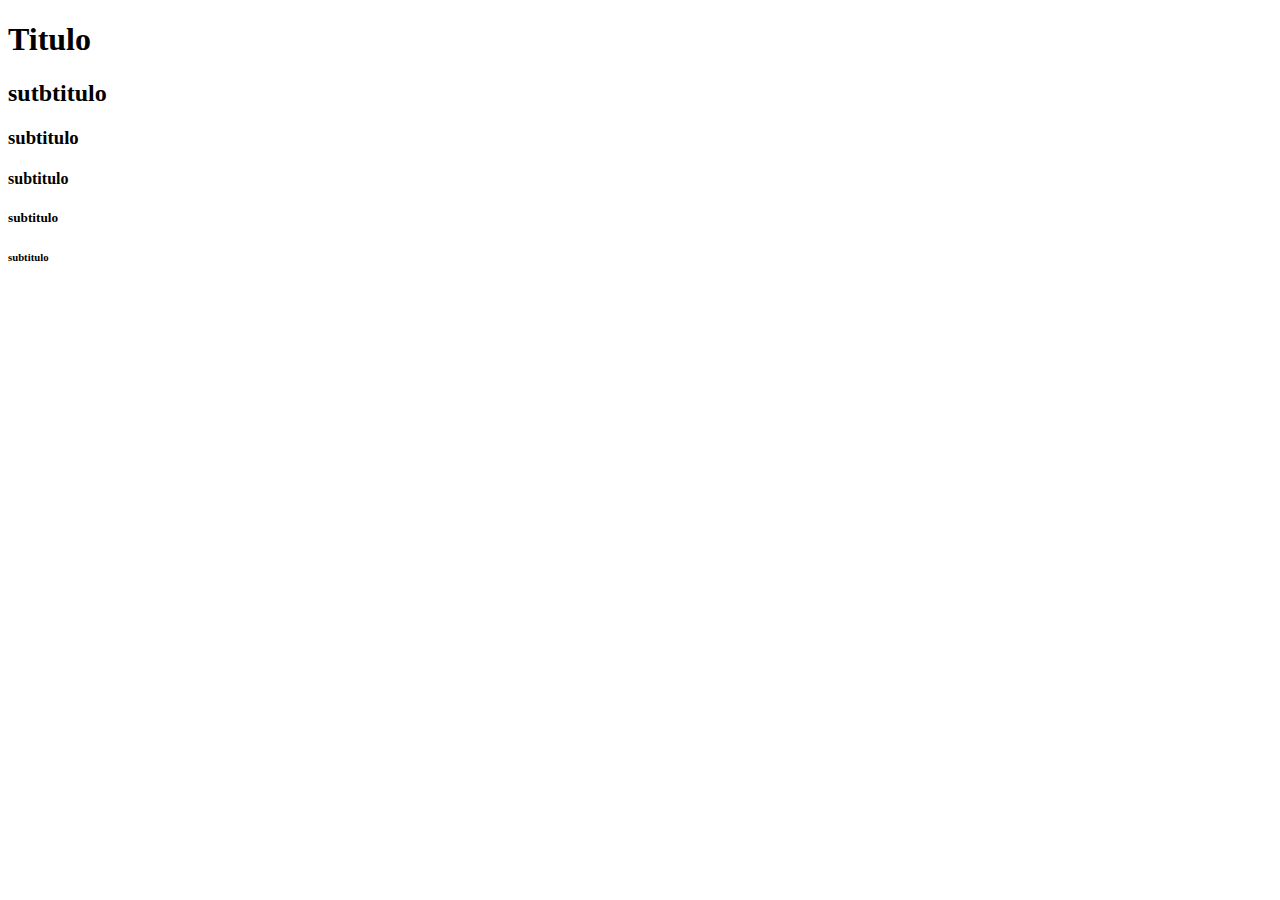
<file: clase 0/index.html>
<!DOCTYPE html>
<html lang="en">
<head>
    <meta charset="UTF-8">
    <meta http-equiv="X-UA-Compatible" content="IE=edge">
    <meta name="viewport" content="width=device-width, initial-scale=1.0">
    <title>Clase 0</title>
</head>
<body>
    <h1>Titulo </h1>
    <h2>sutbtitulo</h2>
    <h3>subtitulo</h3>
    <h4>subtitulo</h4>
    <h5>subtitulo</h5>
    <h6>subtitulo</h6>
</body>
</html>
</file>
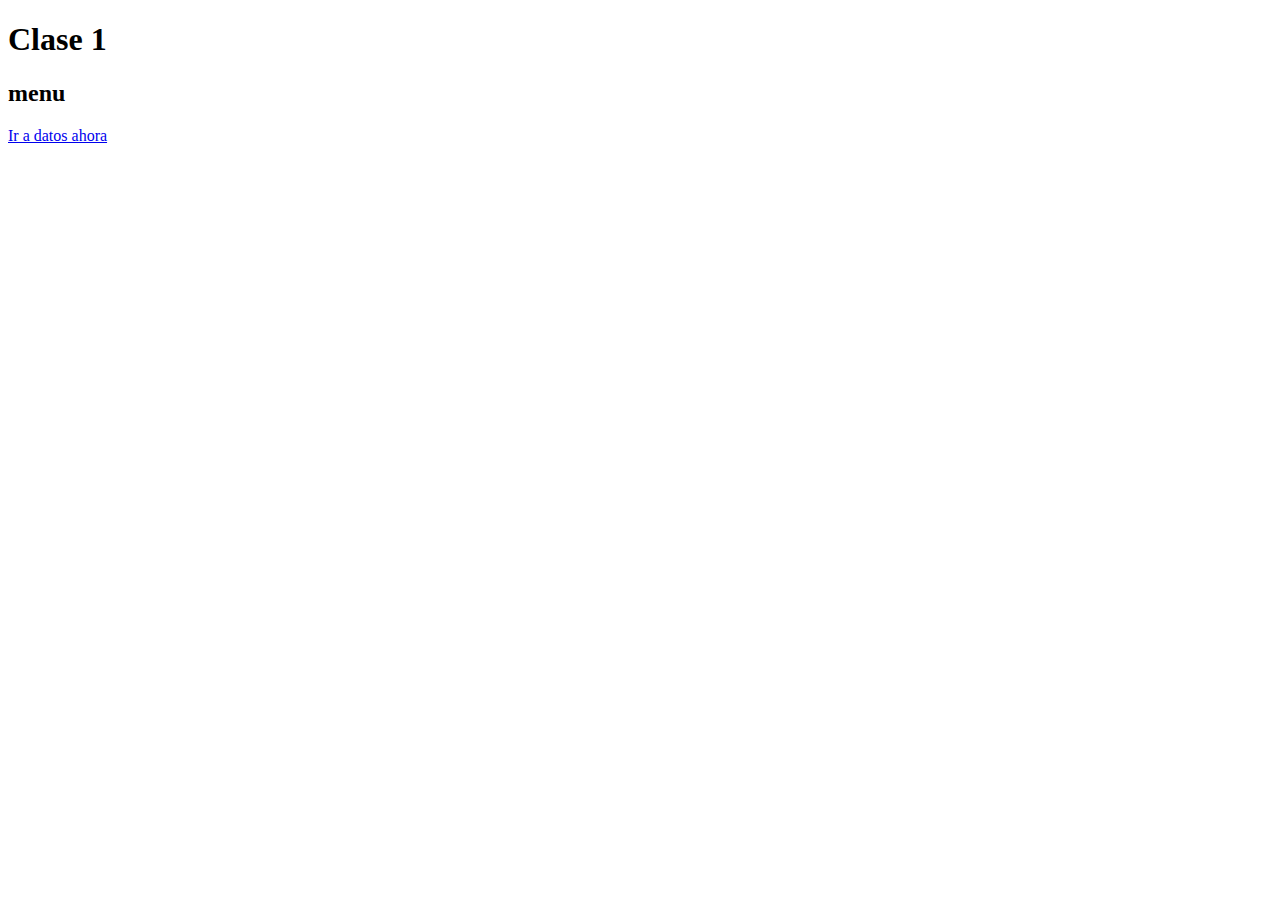
<file: clase 1/index.html>
<!DOCTYPE html>
<html lang="en">
<head>
    <meta charset="UTF-8">
    <meta http-equiv="X-UA-Compatible" content="IE=edge">
    <meta name="viewport" content="width=device-width, initial-scale=1.0">
    <title>Clase 0</title>
</head>
<body>
   <h1>Clase 1</h1>
   <h2>menu</h2>
    <a href="./paginas/datos.html">Ir a datos ahora</a>
</body>
</html>
</file>
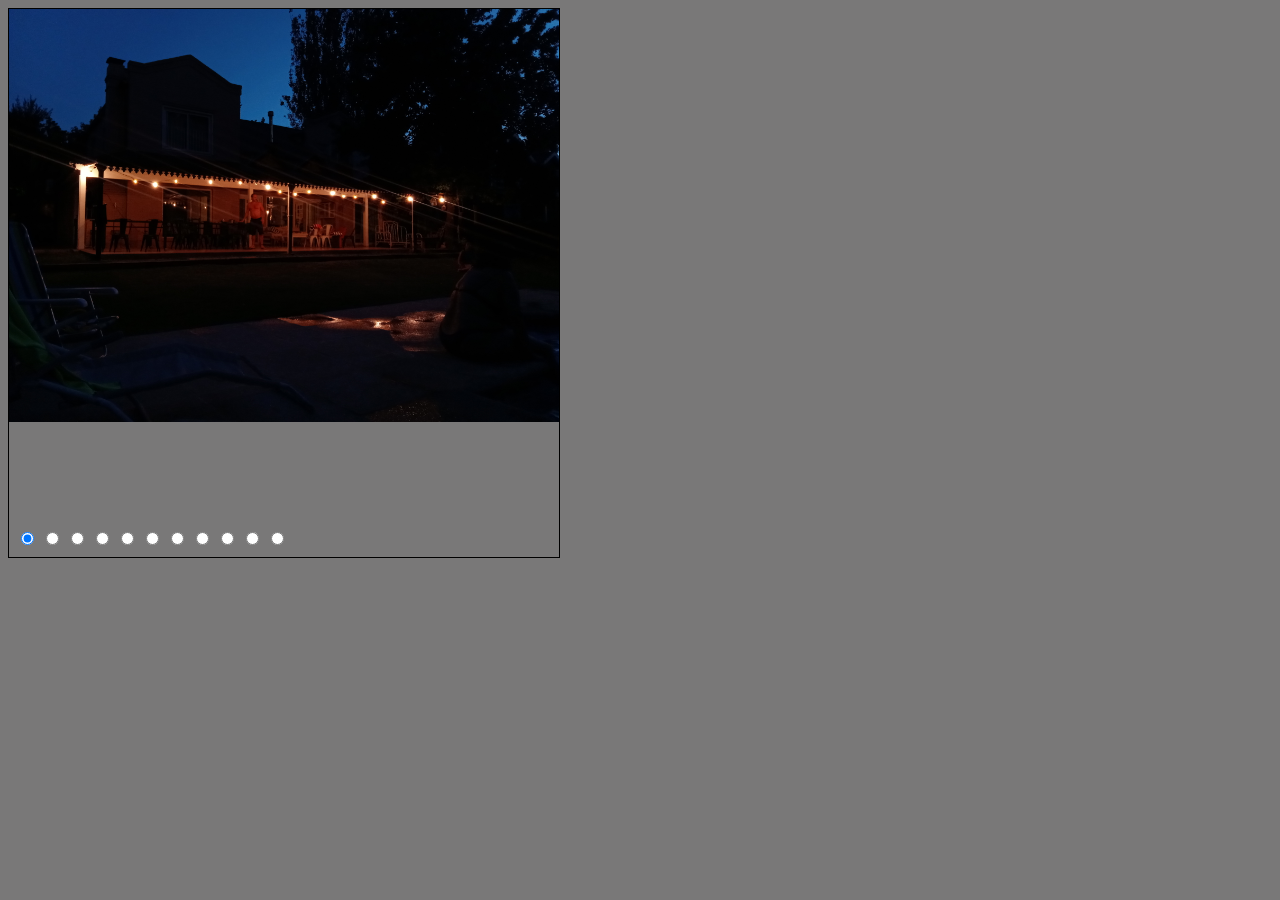
<file: codoacodocomision1109-master/codoacodocomision1109-master/galeria/index.html>
<!DOCTYPE html>
<html lang="en">

<head>
    <meta charset="UTF-8">
    <meta http-equiv="X-UA-Compatible" content="IE=edge">
    <meta name="viewport" content="width=device-width, initial-scale=1.0">
    <title>Galería</title>
    <link rel="stylesheet" href="../css/galeria.css">
</head>

<body>
    <section>
        <article class="galeria">
            <input type="radio" name="navegacion" id="_1" checked>
            <input type="radio" name="navegacion" id="_2">
            <input type="radio" name="navegacion" id="_3">
            <input type="radio" name="navegacion" id="_4">
            <input type="radio" name="navegacion" id="_5">
            <input type="radio" name="navegacion" id="_6">
            <input type="radio" name="navegacion" id="_7">
            <input type="radio" name="navegacion" id="_8">
            <input type="radio" name="navegacion" id="_9">
            <input type="radio" name="navegacion" id="_10">
            <input type="radio" name="navegacion" id="_11">
            <img src="../img/20210110_203321.jpg" alt="">
            <img src="../img/20210124_202943.jpg" alt="">
            <img src="../img/20210212_201124.jpg" alt="">
            <img src="../img/20210220_180047.jpg" alt="">
            <img src="../img/20210220_191958.jpg" alt="">
            <img src="../img/20210221_213528.jpg" alt="">
            <img src="../img/20210221_222845.jpg" alt="">
            <img src="../img/20210305_220140_HDR.jpg" alt="">
            <img src="../img/20210307_191455_HDR.jpg" alt="">
            <img src="../img/20210320_193855.jpg" alt="">
            <img src="../img/20210515_191403.jpg" alt="">
        </article>
    </section>
</body>

</html>
</file>
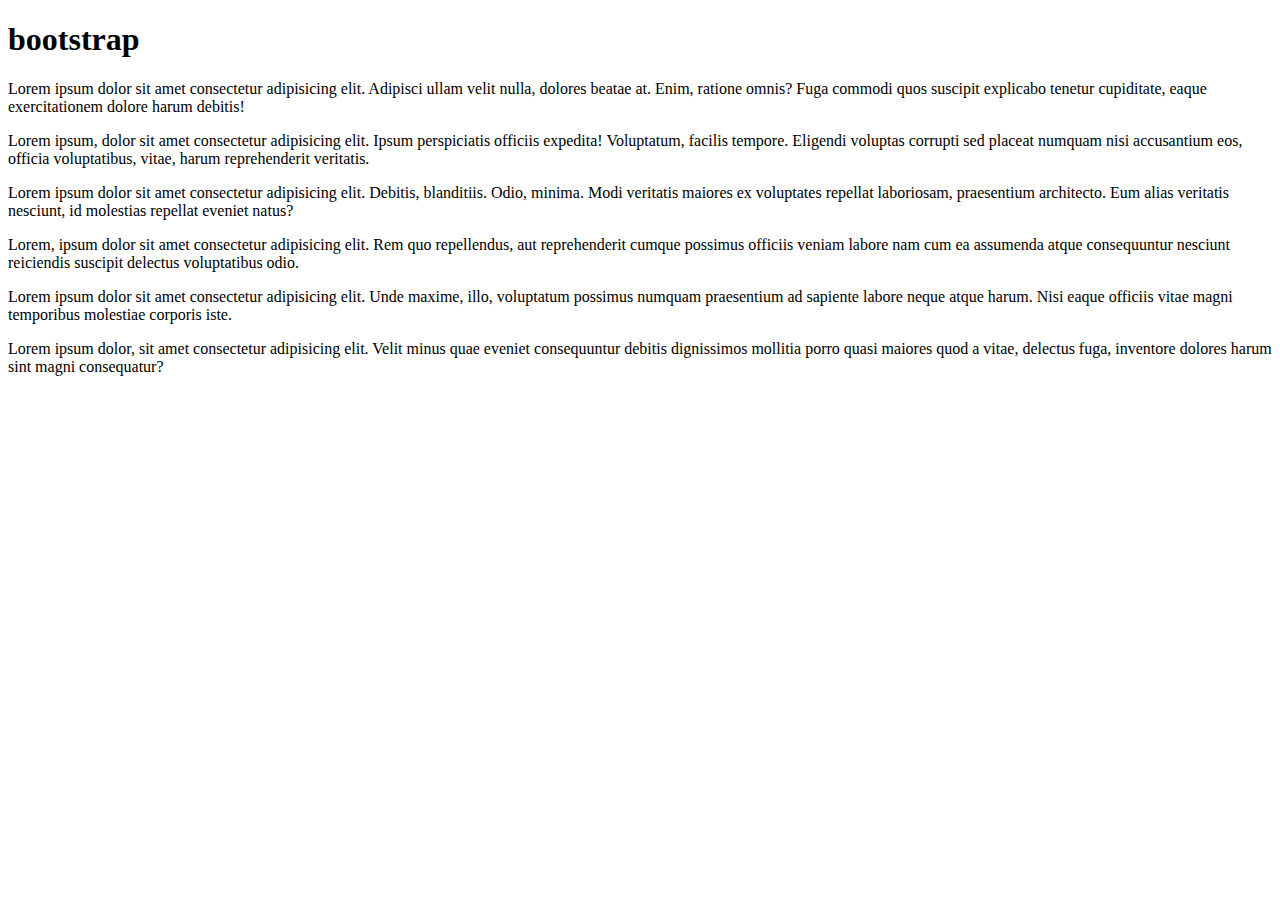
<file: felxbox/codoacodocomision1109-master/bootstrap/index.html>
<!DOCTYPE html>
<html lang="en">
<head>
    <meta charset="UTF-8">
    <meta http-equiv="X-UA-Compatible" content="IE=edge">
    <meta name="viewport" content="width=device-width, initial-scale=1.0">
    <title>bootstrap</title>
    <link href="https://cdn.jsdelivr.net/npm/bootstrap@5.1.1/dist/css/bootstrap.min.css" rel="stylesheet" integrity="sha384-F3w7mX95PdgyTmZZMECAngseQB83DfGTowi0iMjiWaeVhAn4FJkqJByhZMI3AhiU" crossorigin="anonymous">
</head>
<body>
    <h1>bootstrap</h1>
    <div class="container">
        <div class="row">
            <p>Lorem ipsum dolor sit amet consectetur adipisicing elit. Adipisci ullam velit nulla, dolores beatae at. Enim, ratione omnis? Fuga commodi quos suscipit explicabo tenetur cupiditate, eaque exercitationem dolore harum debitis!</p>
            <div class="col-3">
                <p>Lorem ipsum, dolor sit amet consectetur adipisicing elit. Ipsum perspiciatis officiis expedita! Voluptatum, facilis tempore. Eligendi voluptas corrupti sed placeat numquam nisi accusantium eos, officia voluptatibus, vitae, harum reprehenderit veritatis.</p>
            </div>
            <div class="col-3">
                <p>Lorem ipsum dolor sit amet consectetur adipisicing elit. Debitis, blanditiis. Odio, minima. Modi veritatis maiores ex voluptates repellat laboriosam, praesentium architecto. Eum alias veritatis nesciunt, id molestias repellat eveniet natus?</p>
            </div>
            <div class="col-3">
                <p>Lorem, ipsum dolor sit amet consectetur adipisicing elit. Rem quo repellendus, aut reprehenderit cumque possimus officiis veniam labore nam cum ea assumenda atque consequuntur nesciunt reiciendis suscipit delectus voluptatibus odio.</p>
            </div>
            <div class="col-3">
                <p>Lorem ipsum dolor sit amet consectetur adipisicing elit. Unde maxime, illo, voluptatum possimus numquam praesentium ad sapiente labore neque atque harum. Nisi eaque officiis vitae magni temporibus molestiae corporis iste.</p>
            </div>
            <div class="col-3">
                <p>Lorem ipsum dolor, sit amet consectetur adipisicing elit. Velit minus quae eveniet consequuntur debitis dignissimos mollitia porro quasi maiores quod a vitae, delectus fuga, inventore dolores harum sint magni consequatur?</p>
            </div>
        </div>
    </div>
</body>
</html>
</file>
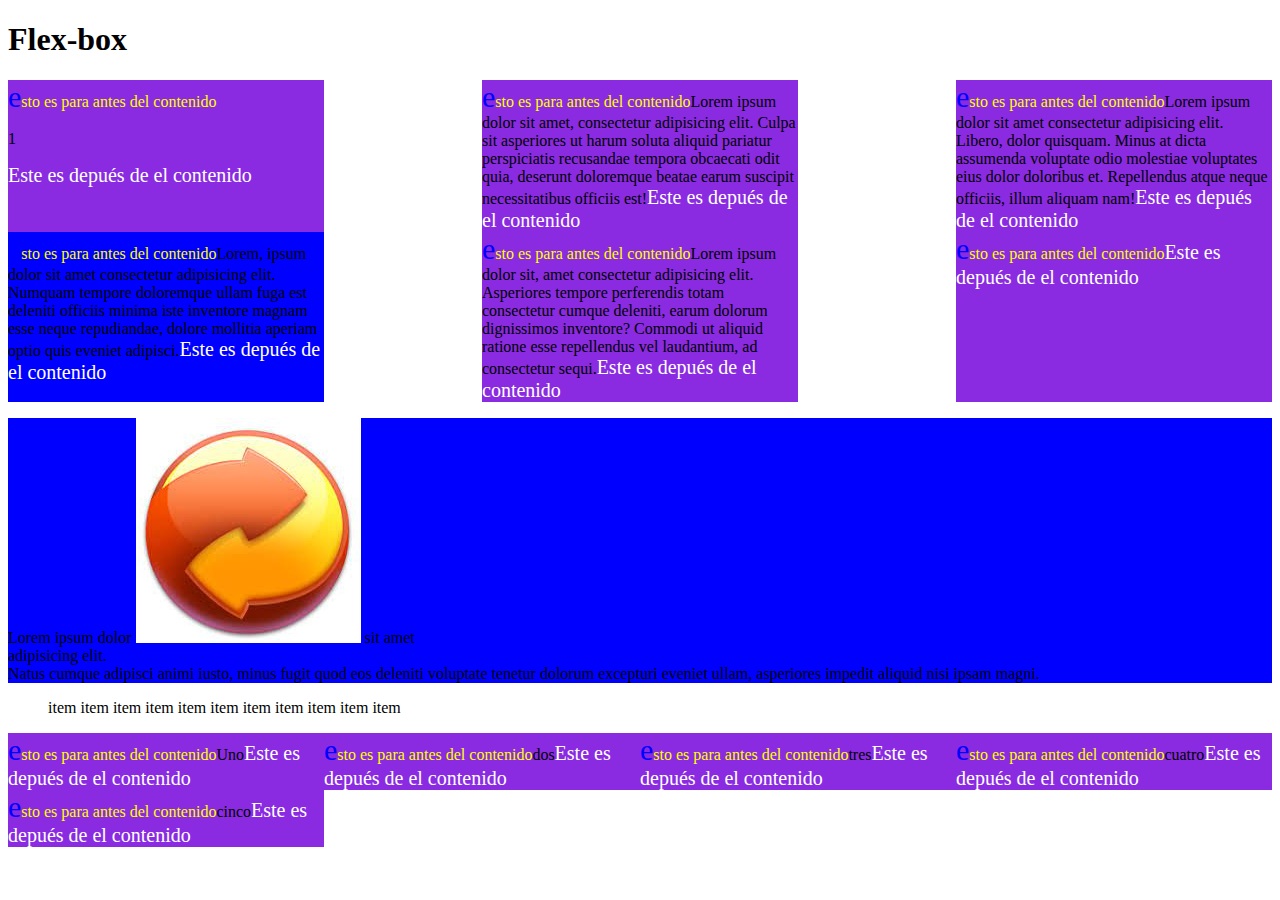
<file: felxbox/codoacodocomision1109-master/flex-box/index.html>
<!DOCTYPE html>
<html lang="en">
<head>
    <meta charset="UTF-8">
    <link rel="icon" type="image/x-icon" href="../img/icono.jpg"/>
    <meta http-equiv="X-UA-Compatible" content="IE=edge">
    <meta name="viewport" content="width=device-width, initial-scale=1.0">
    <title>Flex-box</title>
    <link rel="stylesheet" href="../css/flexBox.css">
</head>
<body>
    <h1>Flex-box</h1>
    <div id="justify">
        <div class="primer">
            <p>1</p>
        </div>
        <span class="primer">Lorem ipsum dolor sit amet, consectetur adipisicing elit. Culpa sit asperiores ut harum soluta aliquid pariatur perspiciatis recusandae tempora obcaecati odit quia, deserunt doloremque beatae earum suscipit necessitatibus officiis est!</span>
        <div class="primer">Lorem ipsum dolor sit amet consectetur adipisicing elit. Libero, dolor quisquam. Minus at dicta assumenda voluptate odio molestiae voluptates eius dolor doloribus et. Repellendus atque neque officiis, illum aliquam nam!</div>
    </div>
    <div id="otra">
    <div class="primer blue">Lorem, ipsum dolor sit amet consectetur adipisicing elit. Numquam tempore doloremque ullam fuga est deleniti officiis minima iste inventore magnam esse neque repudiandae, dolore mollitia aperiam optio quis eveniet adipisci.</div>
        <div class="primer">Lorem ipsum dolor sit, amet consectetur adipisicing elit. Asperiores tempore perferendis totam consectetur cumque deleniti, earum dolorum dignissimos inventore? Commodi ut aliquid ratione esse repellendus vel laudantium, ad consectetur sequi.</div>
        <div class="primer"></div>
    </div>
        <div><p class="blue">Lorem ipsum dolor <img src="../img/icono.jpg" alt=""> sit amet <span> adipisicing elit.</span> Natus cumque adipisci animi iusto, minus fugit quod eos deleniti voluptate tenetur dolorum excepturi eveniet ullam, asperiores impedit aliquid nisi ipsam magni.</p></div>
        <ol>
            <li>item</li>
            <li>item</li>
            <li>item</li>
            <li>item</li>
            <li>item</li>
            <li>item</li>
            <li>item</li>
            <li>item</li>
            <li>item</li>
            <li>item</li>
            <li>item</li>
        </ol>
        <div class="principal">
            <div class="primer">Uno</div>
            <div class="primer">dos</div>
            <div class="primer">tres</div>
            <div class="primer">cuatro</div>
            <div class="primer">cinco</div>
        </div>
    
</body>
</html>
</file>
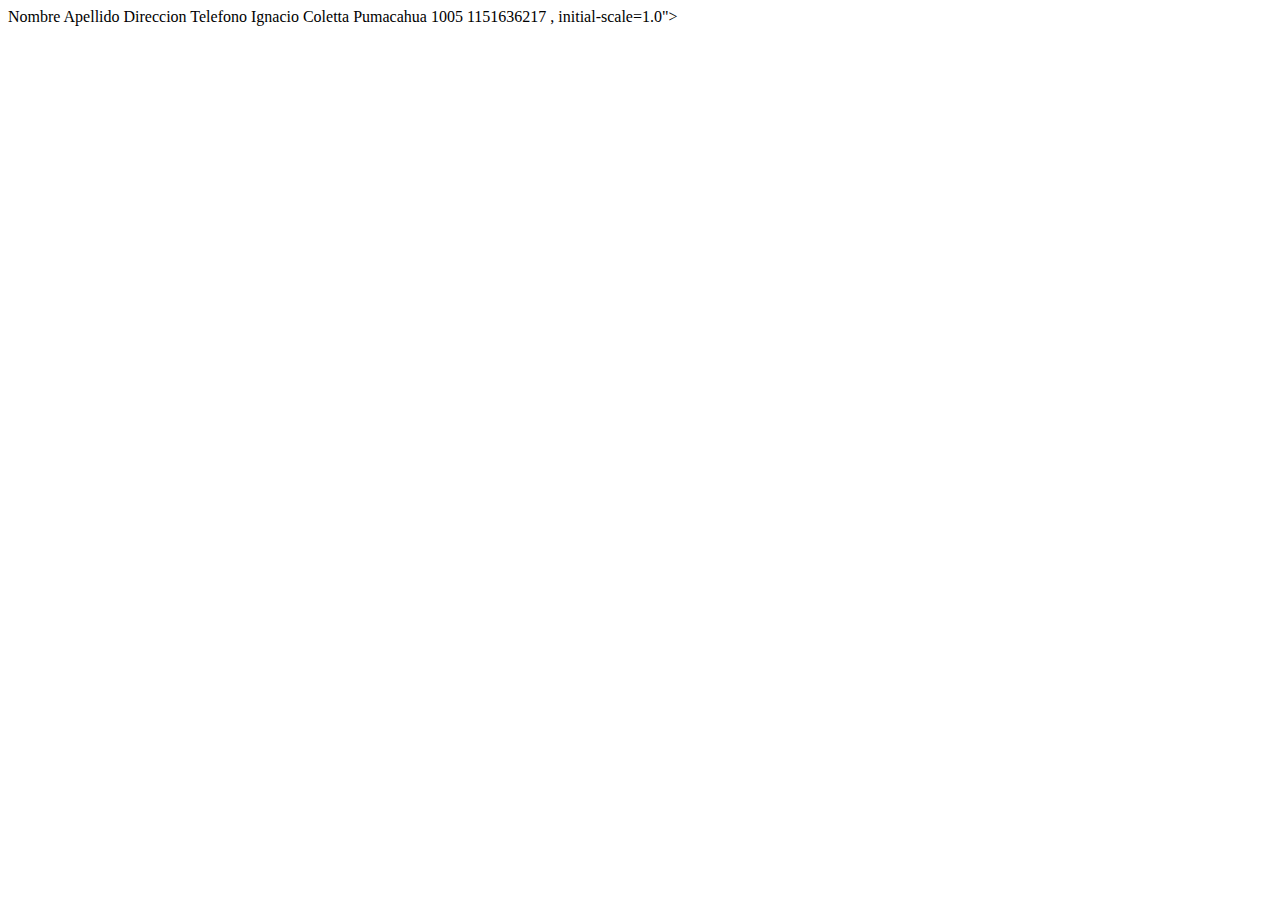
<file: clase 1/paginas/datos.html>
<!DOCTYPE html>
<html lang="en">
<head>
    <meta charset="UTF-8">
    <meta http-equiv="X-UA-Compatible" content="IE=edge">
    <meta name="viewport" content="width=<h2>tablas</h2>

    <table border="1">
         <thead>
             <tbody>
                 <tr>
                     <th>Nombre</th>
                     <th>Apellido</th>
                     <th>Direccion</th>
                     <th>Telefono</th>
                 </tr>
 
                 <tr>
                     <td>Ignacio</td>
                     <td>Coletta</td>
                     <td>Pumacahua 1005</td>
                     <td>1151636217</td>
                 </tr>
 
         </thead>
             </tbody>
    </table>, initial-scale=1.0">
    <title>Document</title>
</head>
<body>
    
</body>
</html>
</file>
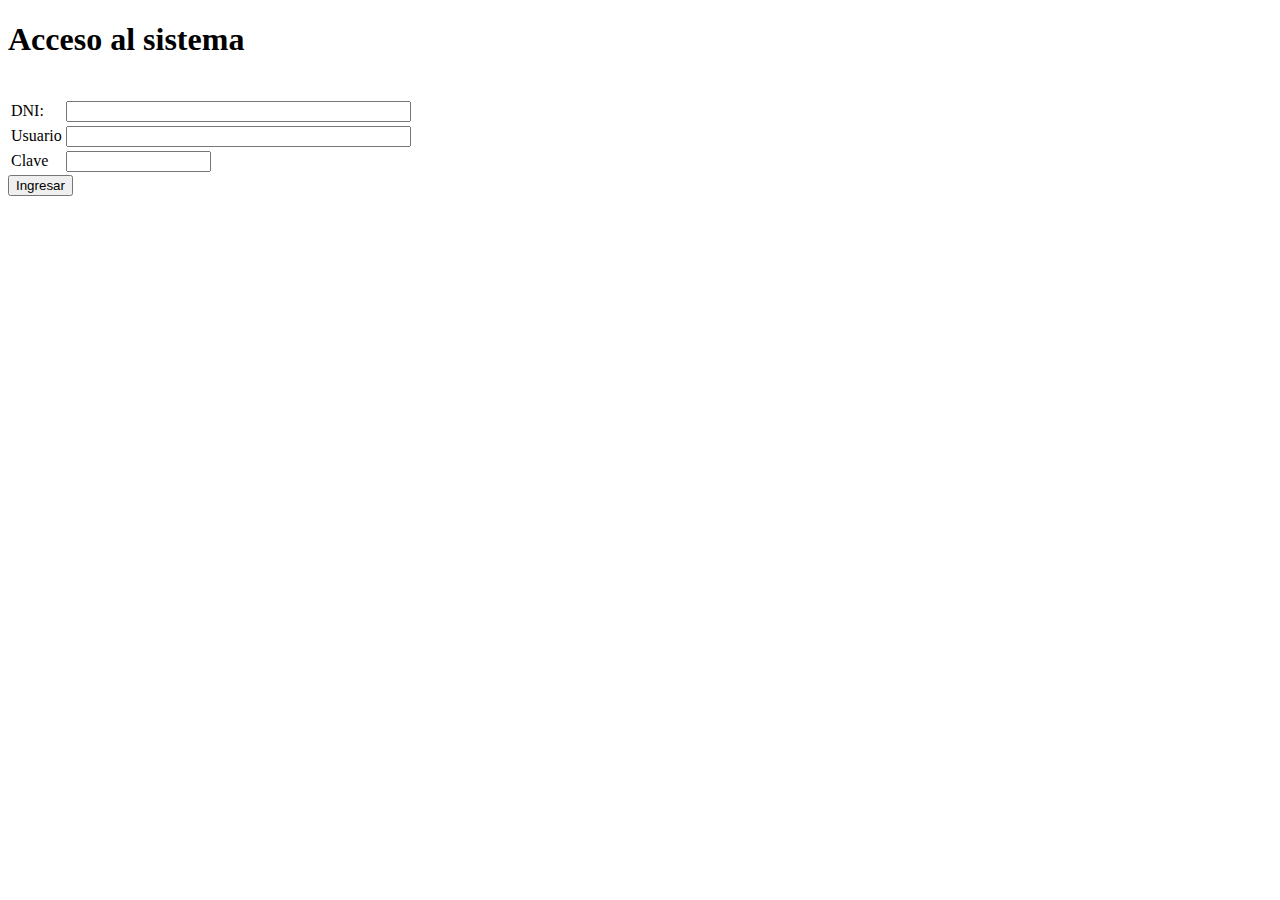
<file: Teoria/Unidad 2/Untitled-2.html>
<!doctype html>
<html>
<head>
<meta charset="utf-8">
<title>Documento sin título</title>
</head>

<body>

<h1> Acceso al sistema </h1>
<br>

<form>

<table>
<tr>
	<td>
    	DNI:
    </td>
    <td>
    	<input type="text" name="DNI" size="40">
    </td>
</tr>
<tr>
	<td>
    	Usuario
    </td>
    <td>
    	<input type="text" name="usuario" size="40">
    </td>
</tr>
<tr>
	<td>
    	Clave
    </td>
    <td>
    	<input type="password" name="clave" size="15">
    </td>
</tr>
</table>

	<input type="submit" value="Ingresar">
</form>

</body>
</html>
</file>
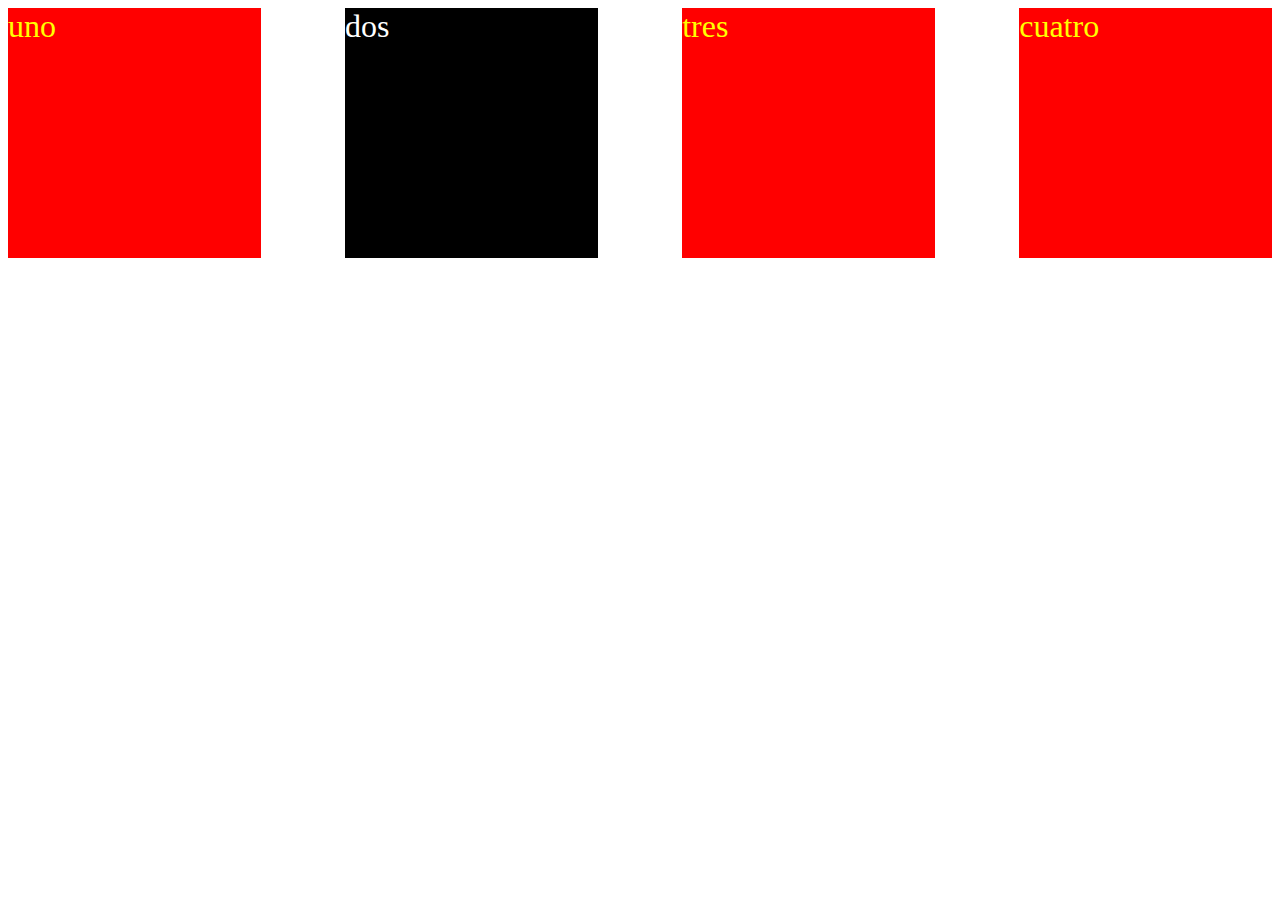
<file: felxbox/codoacodocomision1109-master/flex-box/prueba.html>
<!DOCTYPE html>
<html lang="en">
<head>
    <meta charset="UTF-8">
    <meta http-equiv="X-UA-Compatible" content="IE=edge">
    <meta name="viewport" content="width=device-width, initial-scale=1.0">
    <title>Document</title>
    <link rel="stylesheet" href="./css/estilos.css">
</head>
<body>
    <div id="justify">
        <div class="rojo">
            uno
        </div>
        <div class="negro">
            dos
        </div>
        <div class="rojo">
            tres
        </div>
        <div class="rojo">
            cuatro
        </div>
    </div>
    <div id="otra">

    </div>
</body>
</html>
</file>
<file: codoacodocomision1109-master/codoacodocomision1109-master/css/galeria.css>
body{
    background-color: rgb(121, 120, 120);
}
.galeria{
    height: calc(500px + 3em);
    width: 550px;
    border: 1px solid black;
    position: relative;
}
.galeria img{
    position: absolute;
    top: 0px;
    left: 0px;
    opacity: 0;
    transition: 3s;
}
img{
    width: 550px;
}
.galeria input[type=radio]{
    position: relative;
    bottom: calc( -500px - 1.5em);
    left: .5em;
}
.galeria input[type=radio]:nth-of-type(1):checked ~ img:nth-of-type(1) {
    opacity: 1;
}
.galeria input[type=radio]:nth-of-type(2):checked ~ img:nth-of-type(2) {
    opacity: 1;
}
.galeria input[type=radio]:nth-of-type(3):checked ~ img:nth-of-type(3) {
    opacity: 1;
}
.galeria input[type=radio]:nth-of-type(4):checked ~ img:nth-of-type(4) {
    opacity: 1;
}
.galeria input[type=radio]:nth-of-type(5):checked ~ img:nth-of-type(5) {
    opacity: 1;
}
.galeria input[type=radio]:nth-of-type(6):checked ~ img:nth-of-type(6) {
    opacity: 1;
}
.galeria input[type=radio]:nth-of-type(7):checked ~ img:nth-of-type(7) {
    opacity: 1;
}
.galeria input[type=radio]:nth-of-type(8):checked ~ img:nth-of-type(8) {
    opacity: 1;
}
.galeria input[type=radio]:nth-of-type(9):checked ~ img:nth-of-type(9) {
    opacity: 1;
}
.galeria input[type=radio]:nth-of-type(10):checked ~ img:nth-of-type(10) {
    opacity: 1;
}
.galeria input[type=radio]:nth-of-type(11):checked ~ img:nth-of-type(11) {
    opacity: 1;
}
</file>
<file: felxbox/codoacodocomision1109-master/css/flexBox.css>
#justify,#otra{
    display: flex;
   /*para centrar los hijos*/
  /* justify-content: flex-end; para posisicionar al final*/
 /* justify-content: flex-start; el que viene por defecto */
    /* justify-content: space-around; */
    justify-content: space-between;
    /* justify-content: space-evenly; */
}
.primer{
    /* width: 150px;
    height: 150px; */
    width: 25%;

    background-color: blueviolet;
    /* float: left; */
}
.primer:after{
    content: 'Este es depués de el contenido';
    color: white;
    font-size: 20px;
}
.primer::before{
    content: "esto es para antes del contenido";
    color: yellow;
}
.primer::first-letter{
    color: blue;
    font-size: 30px;
}
.blue{
    background-color: blue;
}
li{
    display: inline;
}
span{
    display: block;
}
.principal{
    display:flex;
    flex-wrap: wrap;
}
</file>
<file: felxbox/codoacodocomision1109-master/flex-box/css/estilos.css>
/* css */
#justify, #otra{
    display: flex;
    justify-content: space-between;
}

.rojo{
    width: 20%;
    color: yellow;
    background-color: red;
    font-size: 2em;
    
    height: 250px;
    
}

.negro{
    width: 20%;
    color: white;
    background-color: black;
    font-size: 2em;
    height: 250px;
}
</file>
